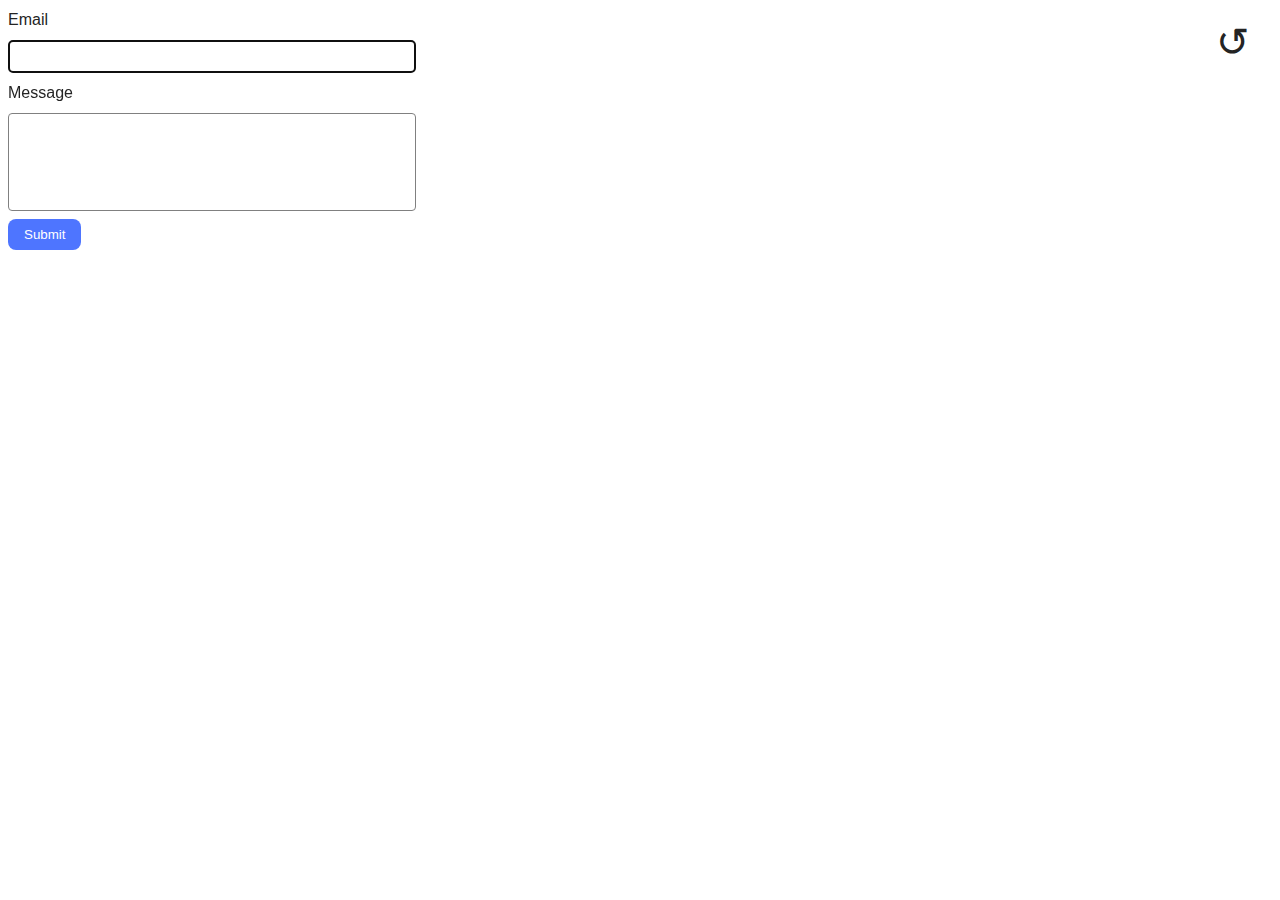
<file: src/2-form.html>
<!DOCTYPE html>
<html lang="en">
  <head>
    <meta charset="UTF-8" />
    <meta name="viewport" content="width=device-width, initial-scale=1.0" />
    <title>Document</title>
    <link rel="stylesheet" href="./css/styles.css" />
  </head>
  <body>
    <a class="back" href="./index.html">&#8634;</a>
    <form class="feedback-form" autocomplete="off">
      <label>
        Email
        <input type="email" name="email" autofocus />
      </label>
      <label>
        Message
        <textarea name="message" rows="8"></textarea>
      </label>
      <button type="submit">Submit</button>
    </form>
  </body>
  <script type="module" src="./js/2-form.js" defer></script>
</html>
</file>
<file: src/css/styles.css>
/**
  |============================
  | include css partials with
  | default @import url()
  |============================
*/
@import url('./reset.css');

:root {
  font-family: Inter, Avenir, Helvetica, Arial, sans-serif;
  font-size: 16px;
  line-height: 24px;
  font-weight: 400;

  color: #242424;
  background-color: rgba(255, 255, 255, 0.87);

  font-synthesis: none;
  text-rendering: optimizeLegibility;
  -webkit-font-smoothing: antialiased;
  -moz-osx-font-smoothing: grayscale;
  -webkit-text-size-adjust: 100%;
}

.gallery {
  display: flex;
  flex-wrap: wrap;
  gap: 24px;
  justify-content: center;
}

.gallery-item {
  max-width: 360px;
}

.feedback-form {
  display: flex;
  flex-direction: column;
  gap: 8px;
  max-width: 408px;
}

.feedback-form input {
  border: 1px solid rgb(128, 128, 128);
  border-radius: 4px;
  padding: 8px 16px;
}

.feedback-form > label {
  display: flex;
  flex-direction: column;
  gap: 8px;
}

.feedback-form textarea {
  max-height: 80px;
  border: 1px solid rgb(128, 128, 128);
  border-radius: 4px;
  padding: 8px 16px;
  resize: none;
}

.feedback-form button {
  display: flex;
  margin-right: auto;
  padding: 8px 16px;
  border-radius: 8px;
  color: #ffffff;
  border: none;
  background-color: rgb(78, 117, 255);
  transition: 250ms cubic-bezier(0.4, 0, 0.2, 1);
}

.feedback-form button:hover {
  background-color: #6c8cff;
}

.menu {
  display: flex;
  flex-direction: column;
  align-items: center;
}

.menu-title {
  text-align: center;
  margin: 100px 0 40px;
}

.menu-list {
  display: flex;
  flex-direction: column;
  gap: 24px;
}

.menu-link {
  display: flex;
  align-items: center;
  justify-content: center;
  padding: 8px 36px;
  border-radius: 8px;
  color: #ffffff;
  background-color: rgb(78, 117, 255);
}

.sl-overlay {
  background: rgba(46, 47, 66, 0.8) !important;
  opacity: 1 !important;
}

.sl-counter,
.sl-close,
.sl-navigation button {
  color: #ffffff !important;
}

.back {
  position: absolute;
  top: 30px;
  right: 30px;
  display: block;
  font-size: 40px;
}
</file>
